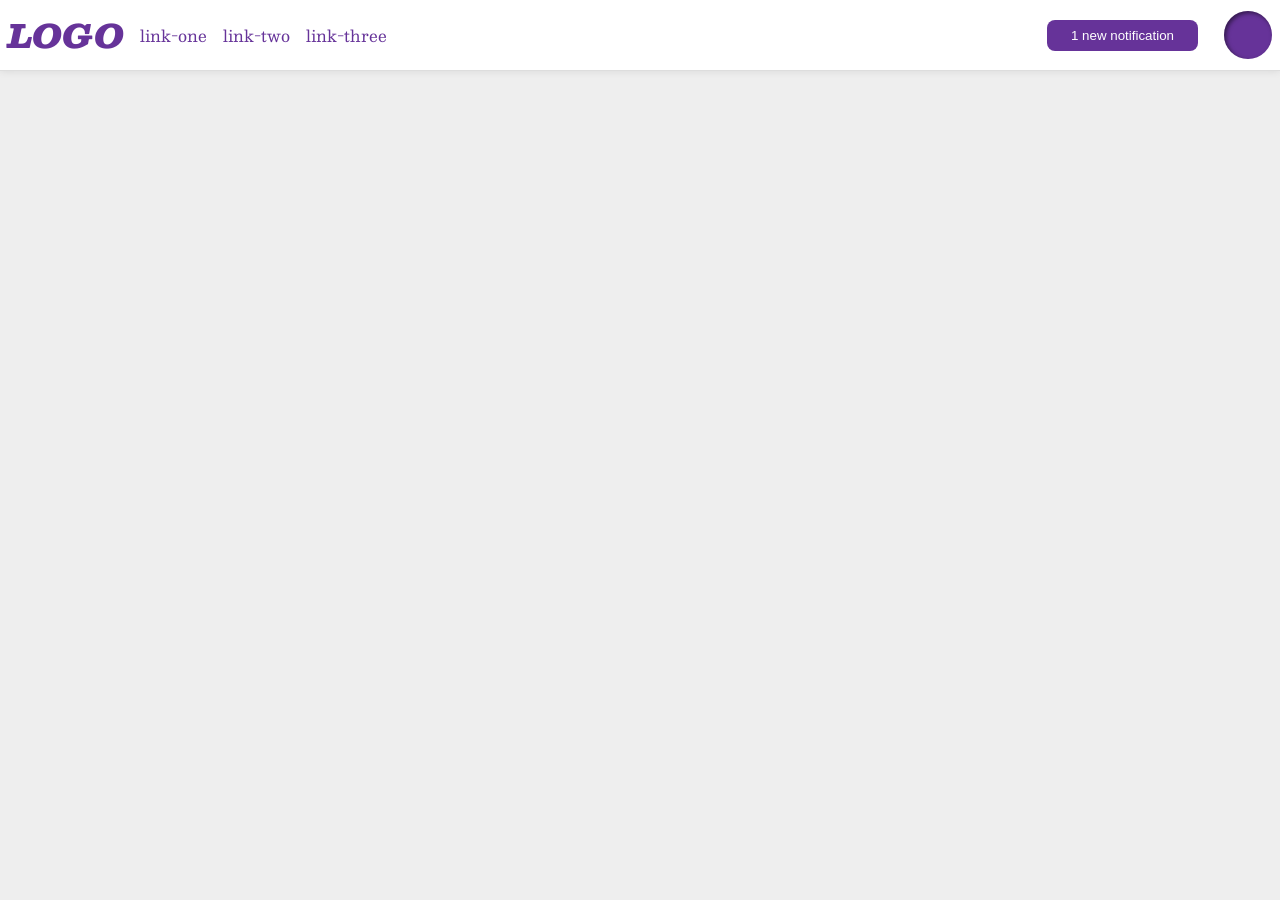
<file: foundations/flex/03-flex-header-2/index.html>
<!DOCTYPE html>
<html lang="en">

<head>
  <meta charset="UTF-8">
  <meta http-equiv="X-UA-Compatible" content="IE=edge">
  <meta name="viewport" content="width=device-width, initial-scale=1.0">
  <title>Flex Header 2</title>
  <link rel="stylesheet" href="style.css">
</head>

<body>
  <div class="header">

    <div class="header-left">
      <div class="logo">
        LOGO
      </div>
      <ul class="links">
        <li><a href="https://google.com">link-one</a></li>
        <li><a href="https://google.com">link-two</a></li>
        <li><a href="https://google.com">link-three</a></li>
      </ul>
    </div>

    <div class="header-right">
      <button class="notifications">
        1 new notification
      </button>
      <div class="profile-image"></div>
    </div>

  </div>
</body>

</html>
</file>
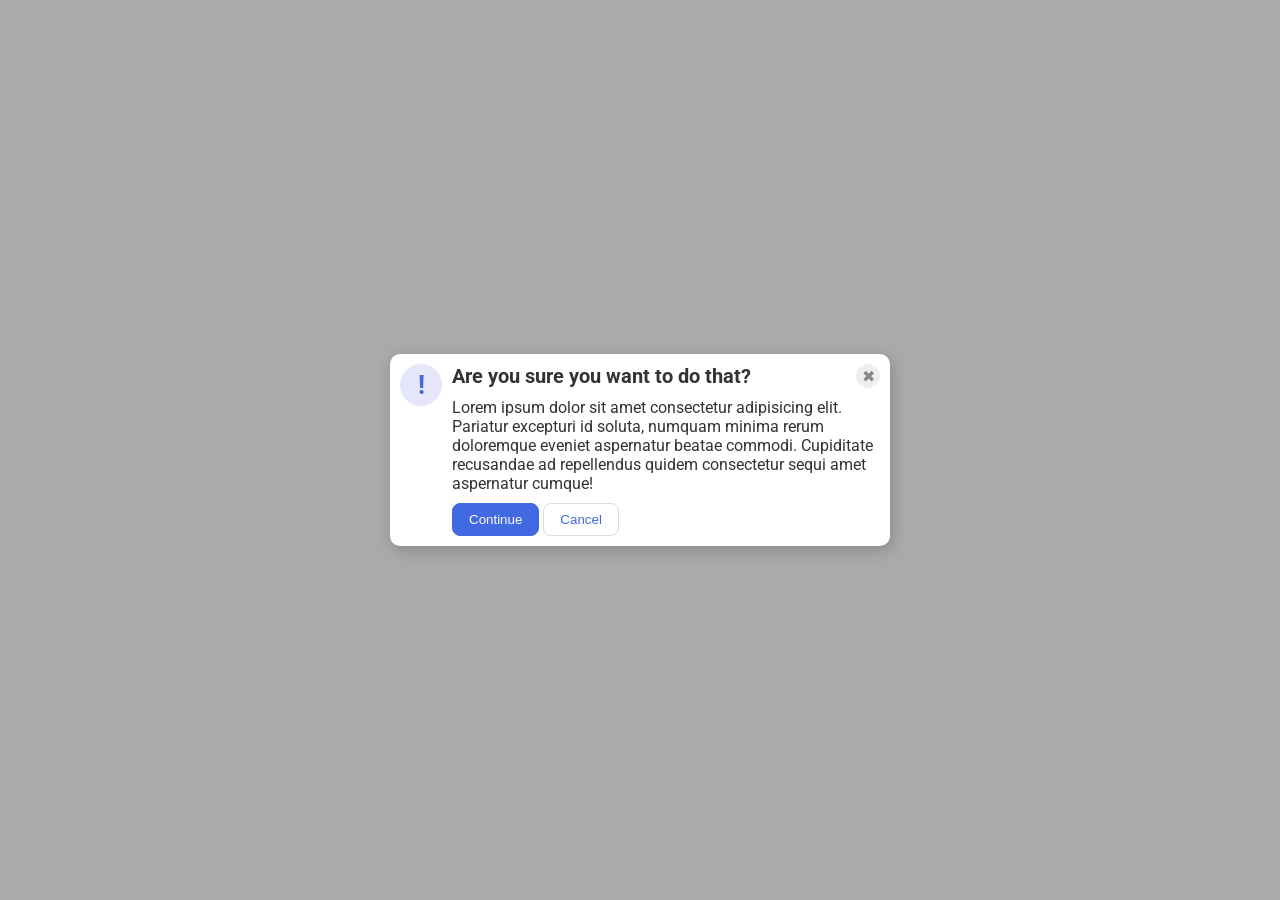
<file: foundations/flex/05-flex-modal/index.html>
<!DOCTYPE html>
<html lang="en">

<head>
  <meta charset="UTF-8">
  <meta http-equiv="X-UA-Compatible" content="IE=edge">
  <meta name="viewport" content="width=device-width, initial-scale=1.0">
  <link rel="stylesheet" href="style.css">
  <title>Modal</title>
</head>

<body>
  <div class="modal">
    <div class="icon">!</div>

    <div class="modal-content">
      <div class="header">
        Are you sure you want to do that?
        <button class="close-button">✖</button>
      </div>

      <div class="text">
        Lorem ipsum dolor sit amet consectetur adipisicing elit. Pariatur excepturi id soluta, numquam
        minima rerum doloremque eveniet aspernatur beatae commodi. Cupiditate recusandae ad repellendus quidem
        consectetur sequi amet aspernatur cumque!
      </div>

      <div class="footer">
        <button class="continue">Continue</button>
        <button class="cancel">Cancel</button>
      </div>
    </div>
  </div>
</body>

</html>
</file>
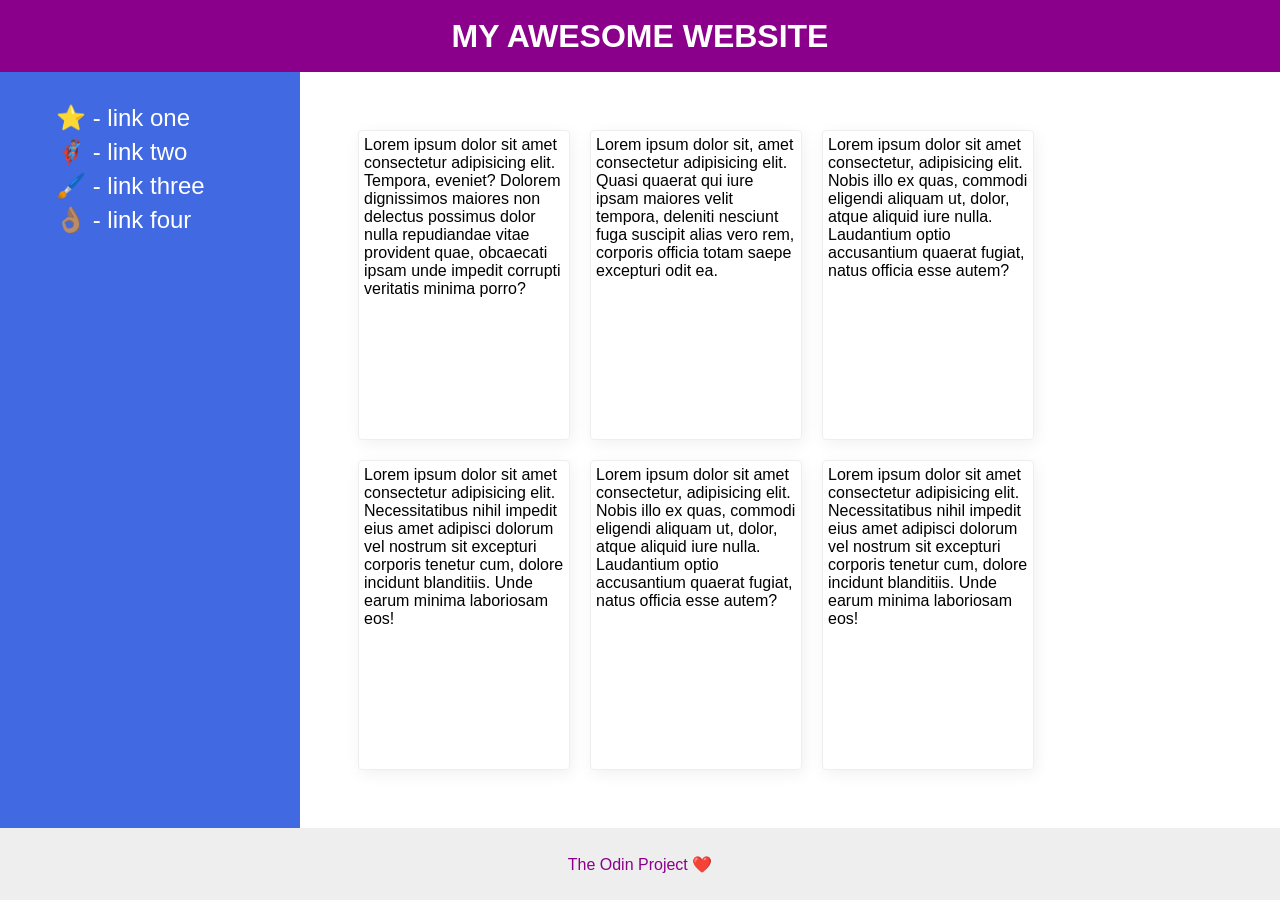
<file: foundations/flex/07-flex-layout-2/index.html>
<!DOCTYPE html>
<html lang="en">

<head>
  <meta charset="UTF-8">
  <meta http-equiv="X-UA-Compatible" content="IE=edge">
  <meta name="viewport" content="width=device-width, initial-scale=1.0">
  <title>The Holy Grail</title>
  <link rel="stylesheet" href="style.css">
</head>

<body>
  <div class="header">
    MY AWESOME WEBSITE
  </div>

  <div class="content">
    <div class="sidebar">
      <ul>
        <li><a href="#">⭐ - link one</a></li>
        <li><a href="#">🦸🏽‍♂️ - link two</a></li>
        <li><a href="#">🖌️ - link three</a></li>
        <li><a href="#">👌🏽 - link four</a></li>
      </ul>
    </div>

    <div class="card-container">
      <div class="card">Lorem ipsum dolor sit amet consectetur adipisicing elit. Tempora, eveniet? Dolorem dignissimos
        maiores non delectus possimus dolor nulla repudiandae vitae provident quae, obcaecati ipsam unde impedit
        corrupti
        veritatis minima porro?</div>
      <div class="card">Lorem ipsum dolor sit, amet consectetur adipisicing elit. Quasi quaerat qui iure ipsam maiores
        velit tempora, deleniti nesciunt fuga suscipit alias vero rem, corporis officia totam saepe excepturi odit ea.
      </div>
      <div class="card">Lorem ipsum dolor sit amet consectetur, adipisicing elit. Nobis illo ex quas, commodi eligendi
        aliquam ut, dolor, atque aliquid iure nulla. Laudantium optio accusantium quaerat fugiat, natus officia esse
        autem?</div>
      <div class="card">Lorem ipsum dolor sit amet consectetur adipisicing elit. Necessitatibus nihil impedit eius amet
        adipisci dolorum vel nostrum sit excepturi corporis tenetur cum, dolore incidunt blanditiis. Unde earum minima
        laboriosam eos!</div>
      <div class="card">Lorem ipsum dolor sit amet consectetur, adipisicing elit. Nobis illo ex quas, commodi eligendi
        aliquam ut, dolor, atque aliquid iure nulla. Laudantium optio accusantium quaerat fugiat, natus officia esse
        autem?</div>
      <div class="card">Lorem ipsum dolor sit amet consectetur adipisicing elit. Necessitatibus nihil impedit eius amet
        adipisci dolorum vel nostrum sit excepturi corporis tenetur cum, dolore incidunt blanditiis. Unde earum minima
        laboriosam eos!</div>
    </div>

  </div>

  <div class="footer">
    The Odin Project ❤️
  </div>
</body>

</html>
</file>
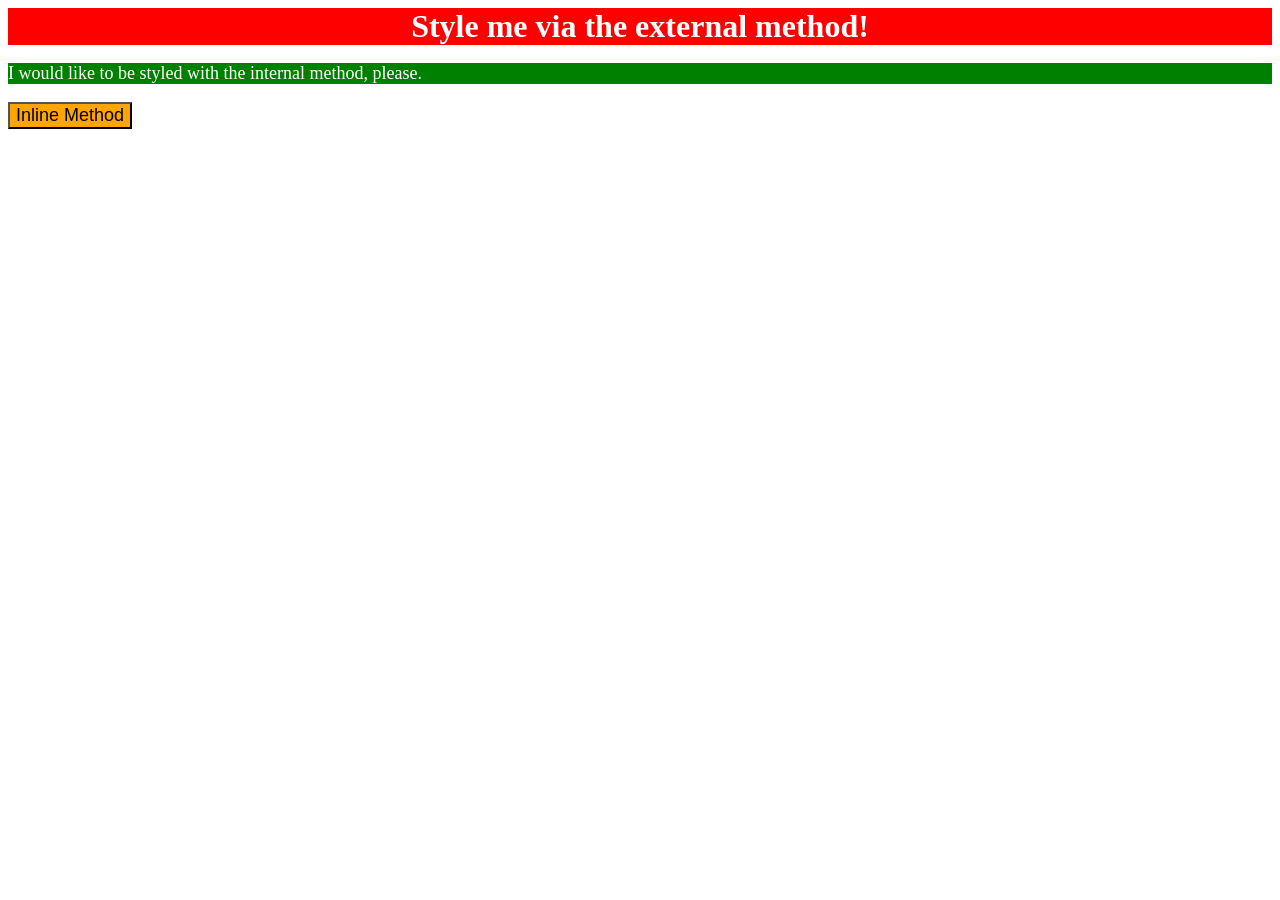
<file: foundations/intro-to-css/01-css-methods/index.html>
<!DOCTYPE html>
<html lang="en">

<head>
  <meta charset="UTF-8">
  <meta http-equiv="X-UA-Compatible" content="IE=edge">
  <meta name="viewport" content="width=device-width, initial-scale=1.0">
  <link rel="stylesheet" href="styles.css">
  <title>Methods for Adding CSS</title>
  <style>
    p {
      background-color: green;
      color: white;
      font-size: 18px;
    }
  </style>
</head>

<body>
  <div>Style me via the external method!</div>
  <p>I would like to be styled with the internal method, please.</p>
  <button style="background-color: orange; font-size:18px;">Inline Method</button>
</body>

</html>
</file>
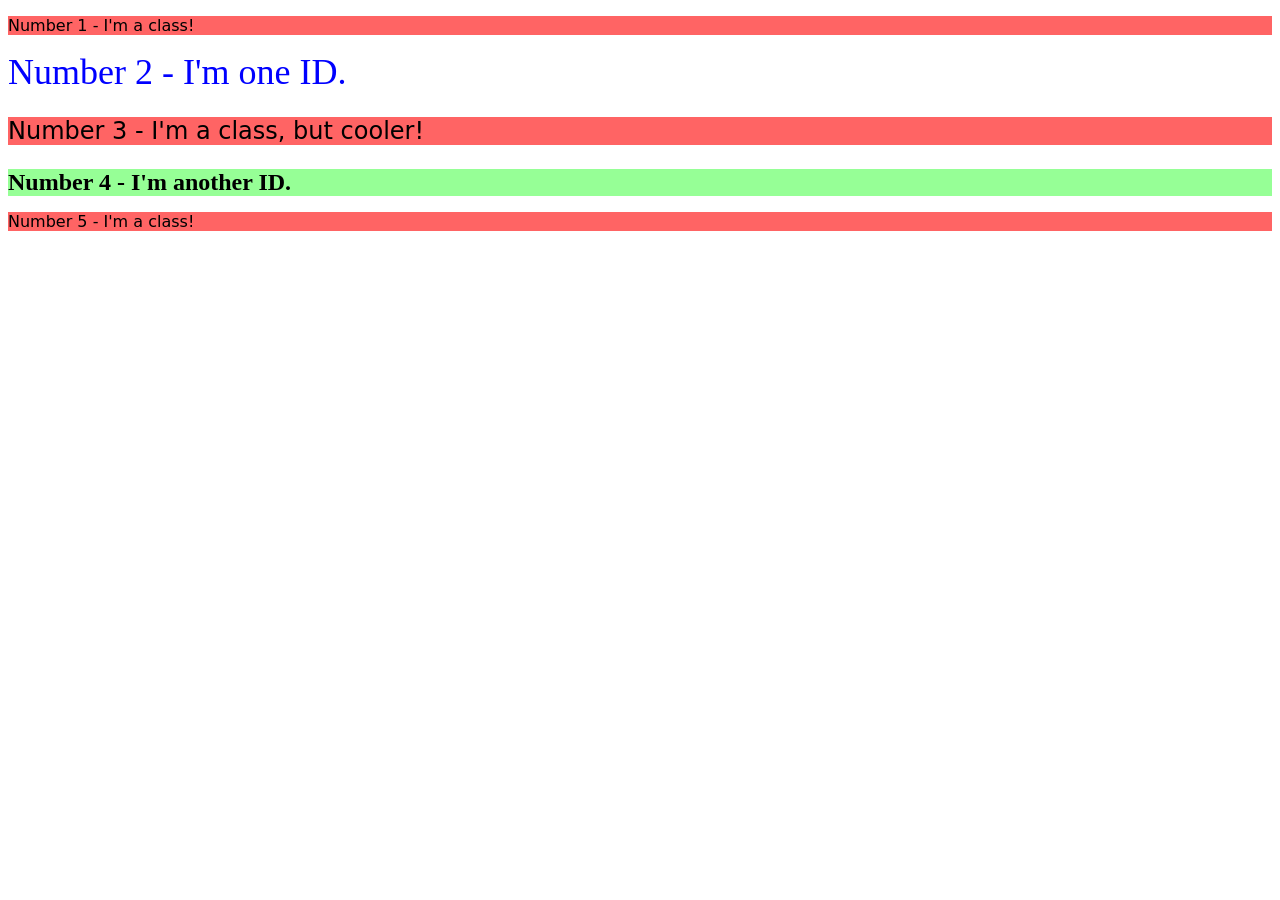
<file: foundations/intro-to-css/02-class-id-selectors/index.html>
<!DOCTYPE html>
<html lang="en">

<head>
  <meta charset="UTF-8">
  <meta http-equiv="X-UA-Compatible" content="IE=edge">
  <meta name="viewport" content="width=device-width, initial-scale=1.0">
  <title>Class and ID Selectors</title>
  <link rel="stylesheet" href="style.css">
</head>

<body>
  <p class="odd">Number 1 - I'm a class!</p>
  <div id="N2">Number 2 - I'm one ID.</div>
  <p class="odd medium-font-size">Number 3 - I'm a class, but cooler!</p>
  <div class="medium-font-size" id="N4">Number 4 - I'm another ID.</div>
  <p class="odd">Number 5 - I'm a class!</p>
</body>

</html>
</file>
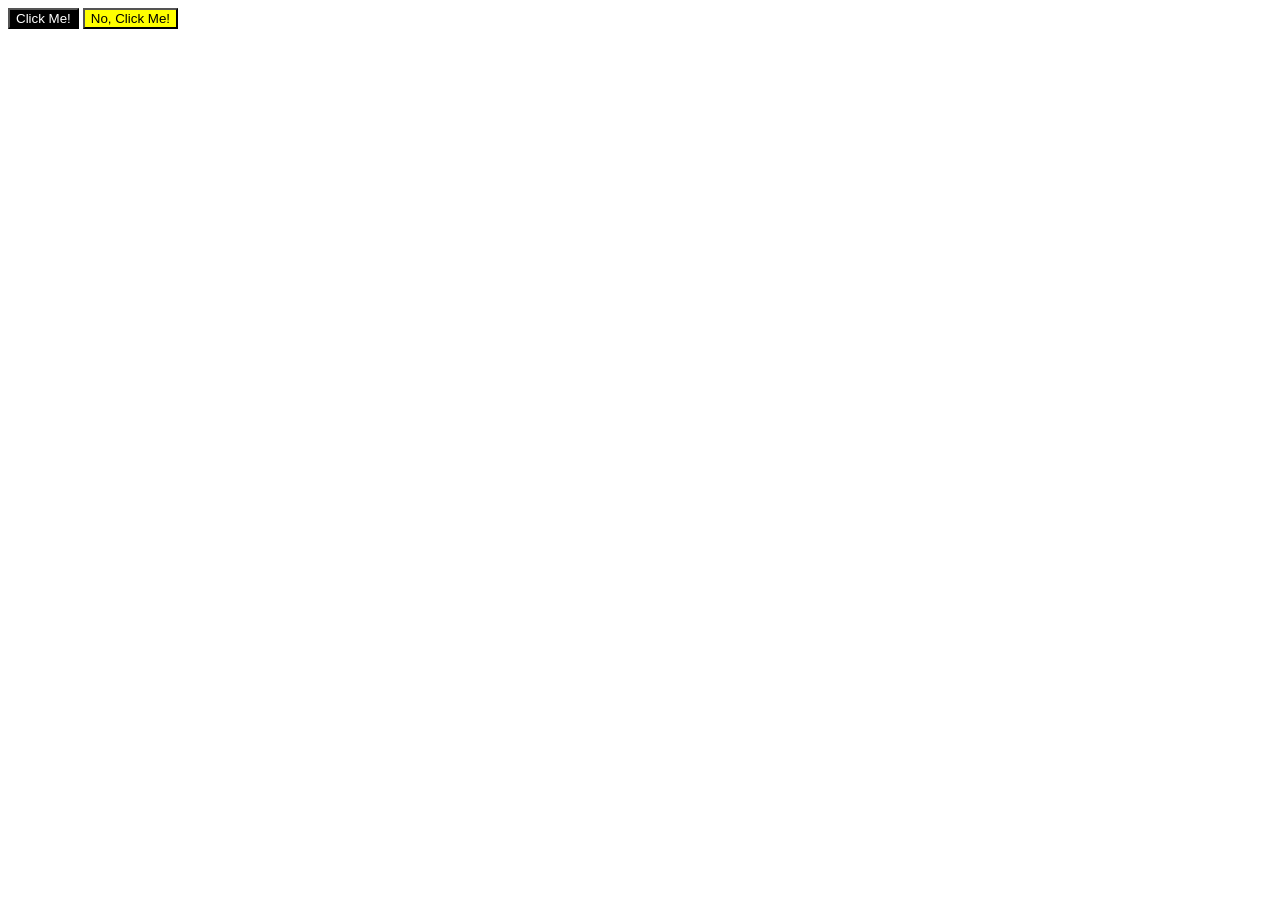
<file: foundations/intro-to-css/03-grouping-selectors/index.html>
<!DOCTYPE html>
<html lang="en">

<head>
  <meta charset="UTF-8">
  <meta http-equiv="X-UA-Compatible" content="IE=edge">
  <meta name="viewport" content="width=device-width, initial-scale=1.0">
  <title>Grouping Selectors</title>
  <link rel="stylesheet" href="style.css">
</head>

<body>
  <button class="black-button">Click Me!</button>
  <button class="yellow-button">No, Click Me!</button>
</body>

</html>
</file>
<file: foundations/flex/03-flex-header-2/style.css>
/* this is some magical font-importing.  
you'll learn about it later. */
@import url('https://fonts.googleapis.com/css2?family=Besley:ital,wght@0,400;1,900&display=swap');

body {
  margin: 0;
  background: #eee;
  font-family: Besley, serif;
}

.header {
  background: white;
  border-bottom: 1px solid #ddd;
  box-shadow: 0 0 8px rgba(0, 0, 0, .1);
  display: flex;
  justify-content: space-between;
  align-items: center;
  padding: 8px;
}

.header-left,
.header-right {
  display: flex;
  gap: 16px;
  align-items: center;
}

.header-right {
  margin-left: auto;
}

.profile-image {
  background: rebeccapurple;
  box-shadow: inset 2px 2px 4px rgba(0, 0, 0, .5);
  border-radius: 50%;
  width: 48px;
  height: 48px;
  flex-shrink: 0;
}

.logo {
  color: rebeccapurple;
  font-size: 32px;
  font-weight: 900;
  font-style: italic;
}

button {
  border: none;
  border-radius: 8px;
  background: rebeccapurple;
  color: white;
  padding: 8px 24px;
  margin: 10px;
}

a {
  /* this removes the line under our links */
  text-decoration: none;
  color: rebeccapurple;
}

ul {
  list-style-type: none;
  margin: 0;
  padding: 0;
  display: flex;
  gap: 16px;
}
</file>
<file: foundations/flex/05-flex-modal/style.css>
@import url('https://fonts.googleapis.com/css2?family=Roboto:wght@400;700&display=swap');

html,
body {
  height: 100%;
}

body {
  font-family: Roboto, sans-serif;
  margin: 0;
  background: #aaa;
  color: #333;
  /* I'll give you this one for free lol */
  display: flex;
  align-items: center;
  justify-content: center;
}

.modal {
  background: white;
  width: 480px;
  border-radius: 10px;
  box-shadow: 2px 4px 16px rgba(0, 0, 0, .2);
  display: flex;
  justify-content: space-evenly;
  gap: 10px;
  padding: 10px
}

.icon {
  color: royalblue;
  font-size: 26px;
  font-weight: 700;
  background: lavender;
  width: 42px;
  height: 42px;
  border-radius: 50%;
  display: flex;
  align-items: center;
  justify-content: center;
  flex-shrink: 0;
}

.header {
  display: flex;
  align-items: center;
  justify-content: space-between;
  margin-bottom: 10px;
  font-weight: bold;
  font-size: 20px;
}

.text {
  margin: 10px 0;
}

.close-button {
  background: #eee;
  border-radius: 50%;
  color: #888;
  font-weight: 400;
  font-size: 16px;
  height: 24px;
  width: 24px;
  display: flex;
  align-items: center;
  justify-content: center;
  border: 1px solid #eee;
  padding: 0;
}

button {
  cursor: pointer;
  padding: 8px 16px;
  border-radius: 8px;
}

button.continue {
  background: royalblue;
  border: 1px solid royalblue;
  color: white;
}

button.cancel {
  background: white;
  border: 1px solid #ddd;
  color: royalblue;
}
</file>
<file: foundations/flex/07-flex-layout-2/style.css>
body {
  font-family: -apple-system, BlinkMacSystemFont, 'Segoe UI', Roboto, Oxygen, Ubuntu, Cantarell, 'Open Sans', 'Helvetica Neue', sans-serif;
  margin: 0;
  min-height: 100vh;
  display: flex;
  flex-direction: column;
  justify-content: space-between;
}

.header,
.footer {
  height: 72px;
  flex-grow: 0;
  padding: 0 16px;

  display: flex;
  justify-content: center;
  align-items: center;
}

.header {
  background: darkmagenta;
  color: white;
  font-size: 32px;
  font-weight: 900;
}

.footer {
  background: #eee;
  color: darkmagenta;
}


.content {
  display: flex;
  flex-direction: row;
  flex-grow: 1;
}

.sidebar {
  width: 300px;
  background: royalblue;
  box-sizing: border-box;
  flex-shrink: 0;
  padding: 16px;
}

ul {
  list-style-type: none;
}

a {
  text-decoration: none;
  color: white;
  font-size: 24px;
}

li {
  margin: 6px 0px;
}

.card-container {
  padding: 48px;
  flex-wrap: wrap;
  display: flex;
  flex-direction: row;
}

.card {
  border: 1px solid #eee;
  box-shadow: 2px 4px 16px rgba(0, 0, 0, .06);
  border-radius: 4px;
  max-width: 200px;
  max-height: 400px;
  padding: 5px;
  margin: 10px;
}
</file>
<file: foundations/intro-to-css/01-css-methods/styles.css>
div {
    background-color: red;
    color: white;
    font-size: 32px;
    text-align: center;
    font-weight: bold;
}
</file>
<file: foundations/intro-to-css/02-class-id-selectors/style.css>
.odd {
    background-color: rgb(255, 100, 100);
    font-family: 'Verdana', 'DejaVu Sans', 'sans-serif';
}

.medium-font-size {
    font-size: 24px;
}

#N2 {
    color: rgb(0, 0, 255);
    font-size: 36px;
}


#N4 {
    background-color: rgb(150, 255, 150);
    font-weight: bold;
}
</file>
<file: foundations/intro-to-css/03-grouping-selectors/style.css>
.black-button,
.yellow-button {
    font-size: "28px";
    font-family: 'Helvetica', 'Times New Roman', 'sans-serif';
}

.black-button {
    background-color: black;
    color: white;
}

.yellow-button {
    background-color: yellow;
}
</file>
